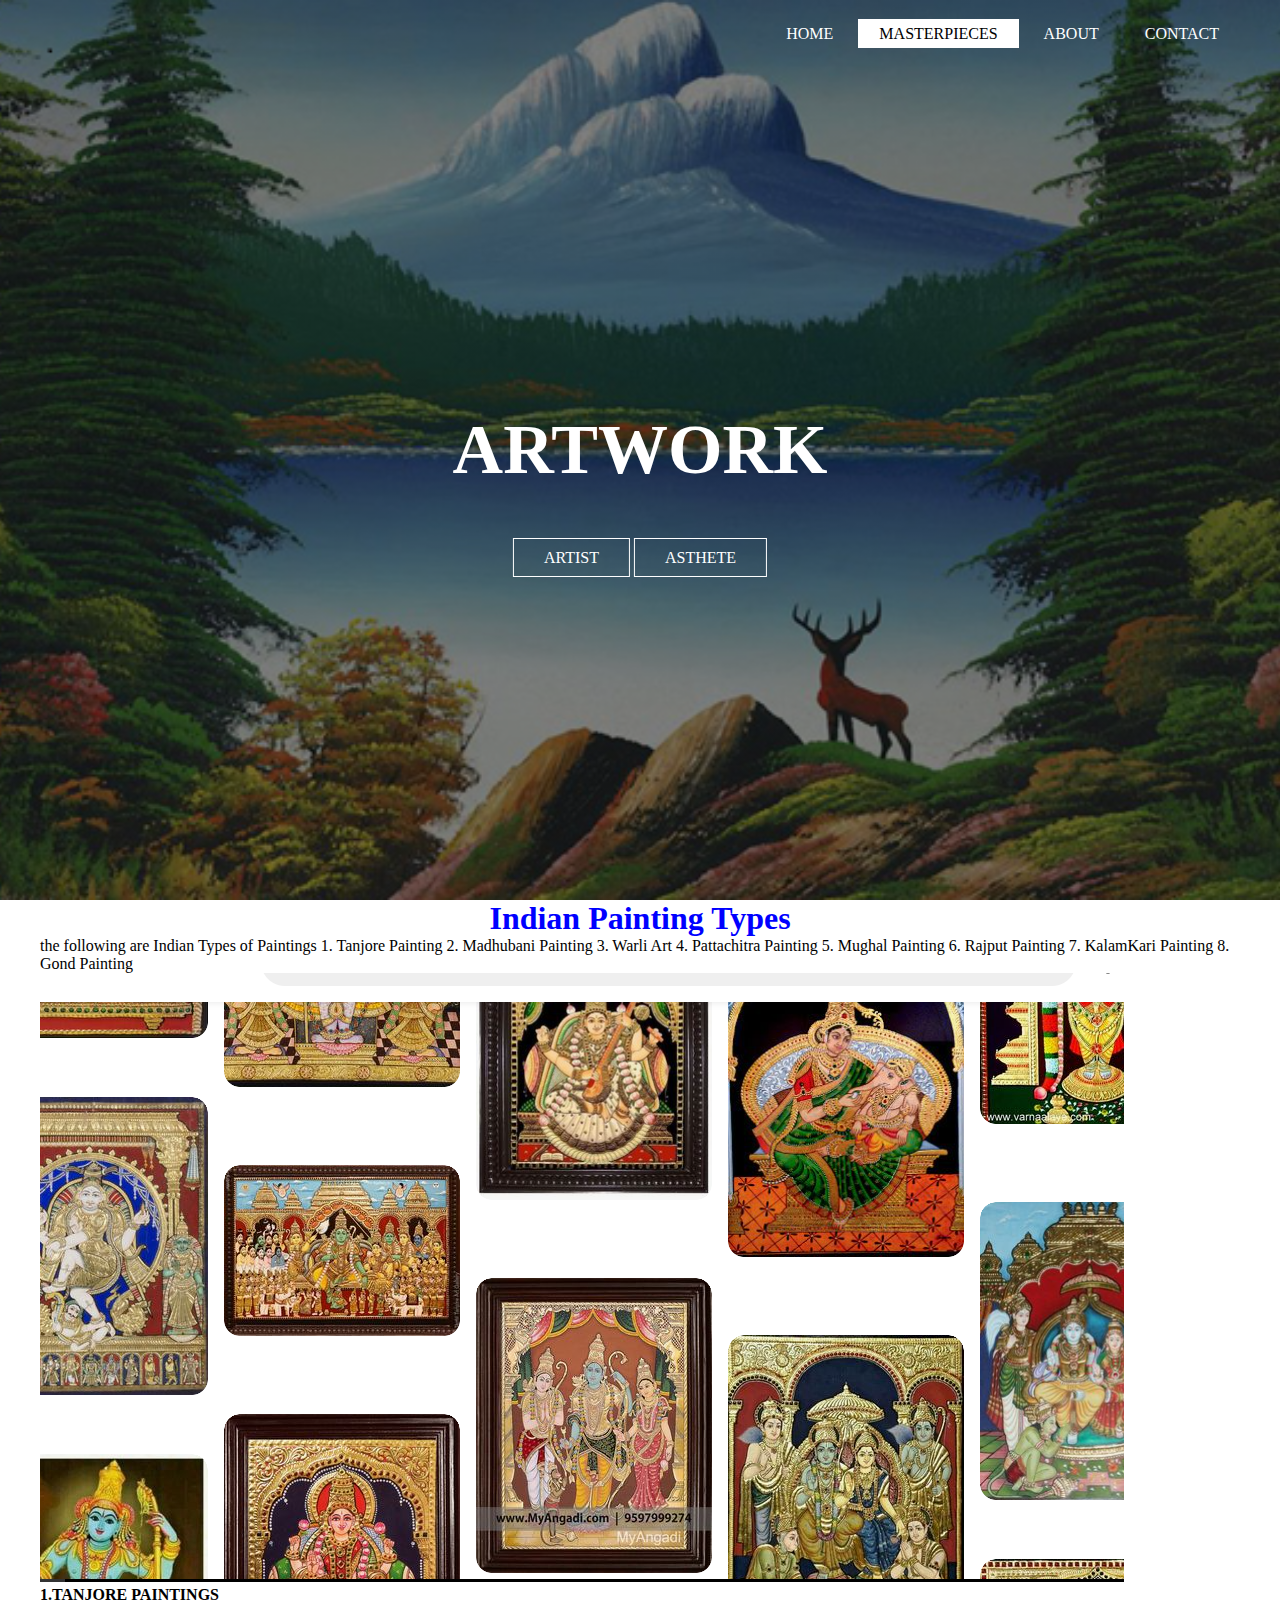
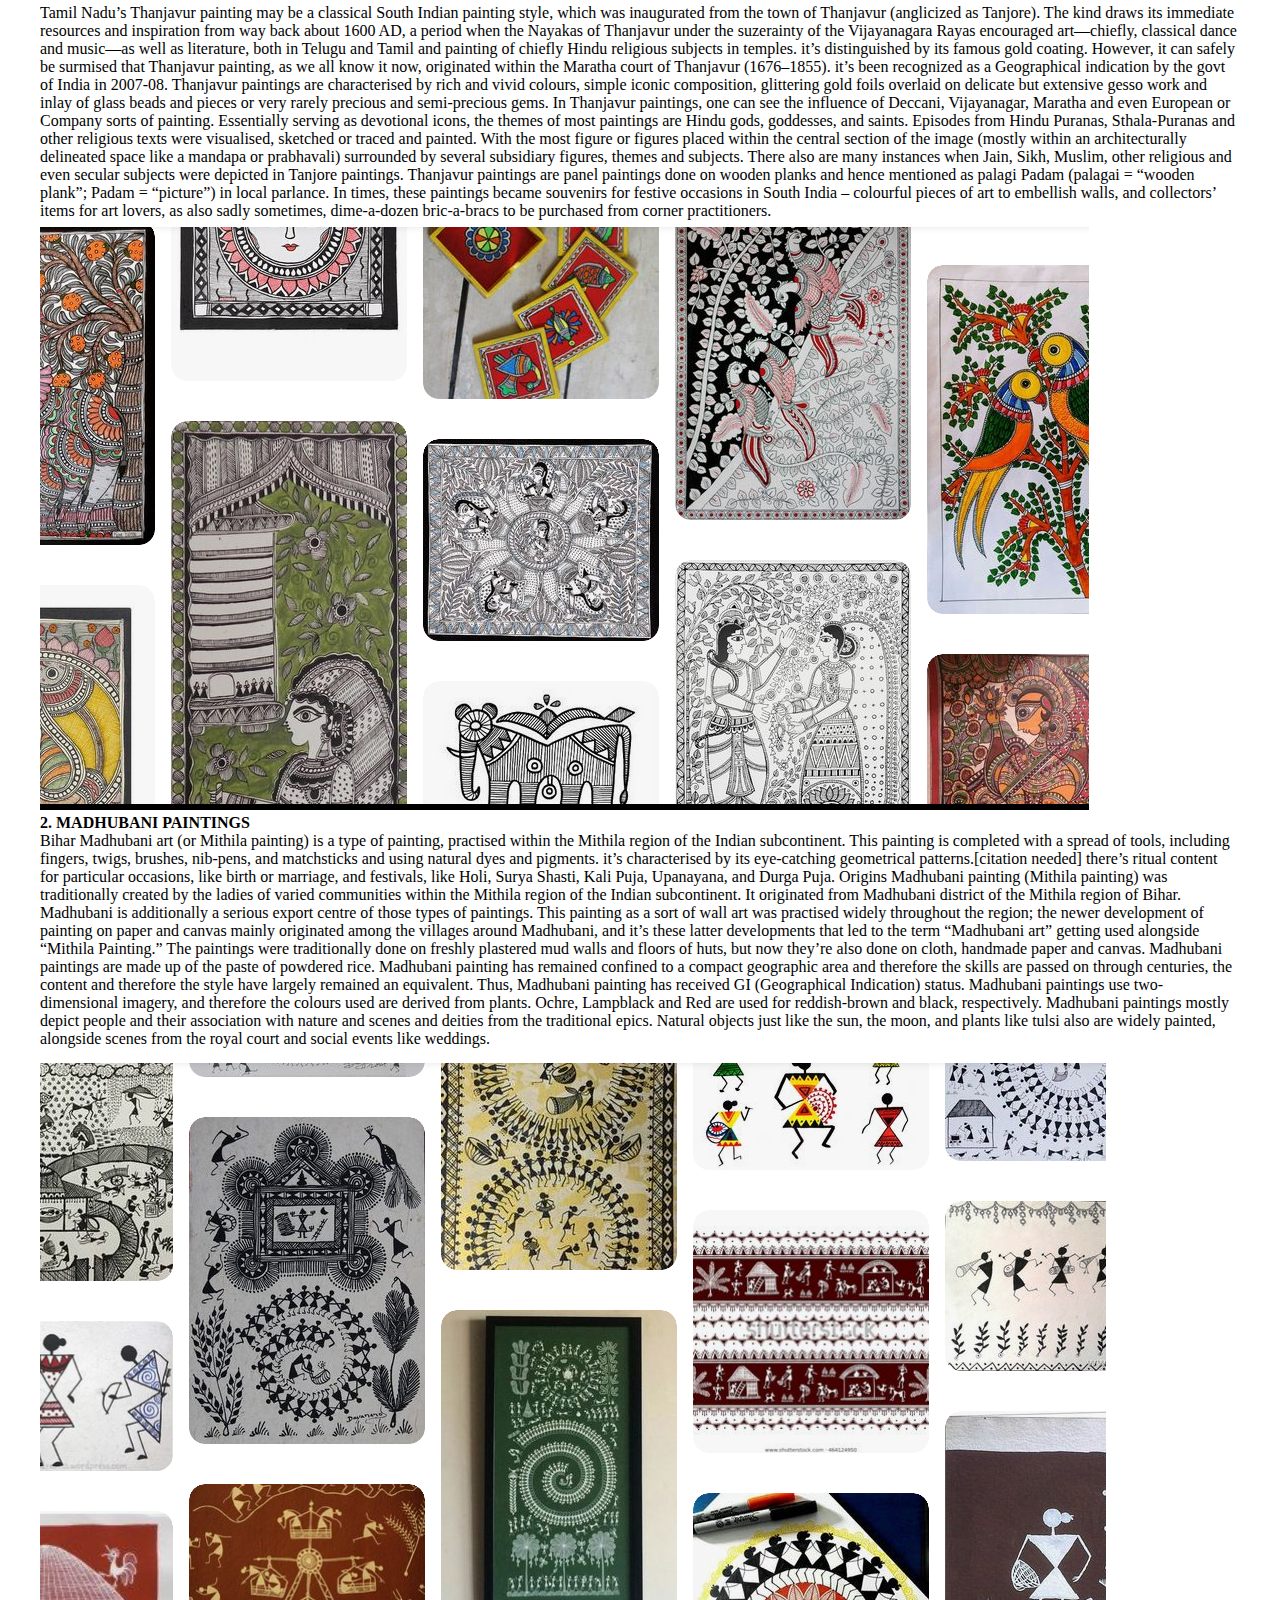
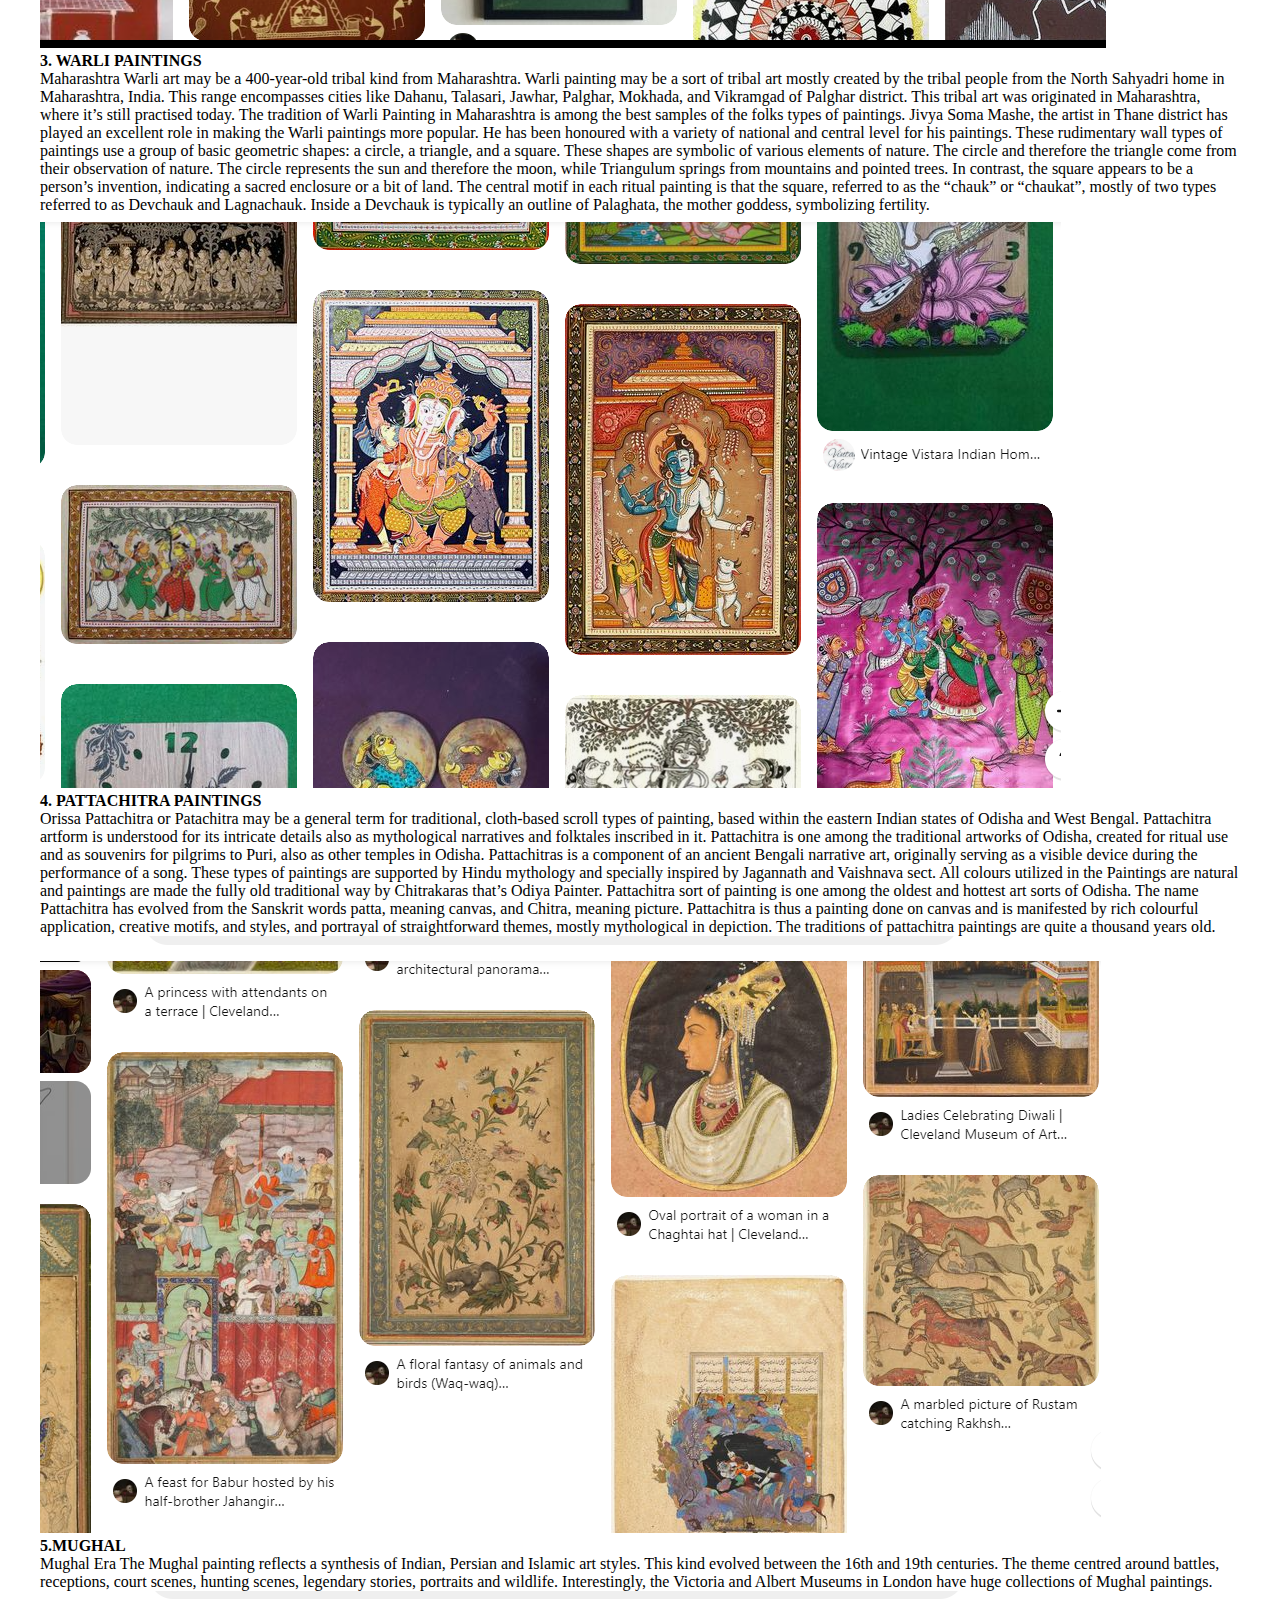
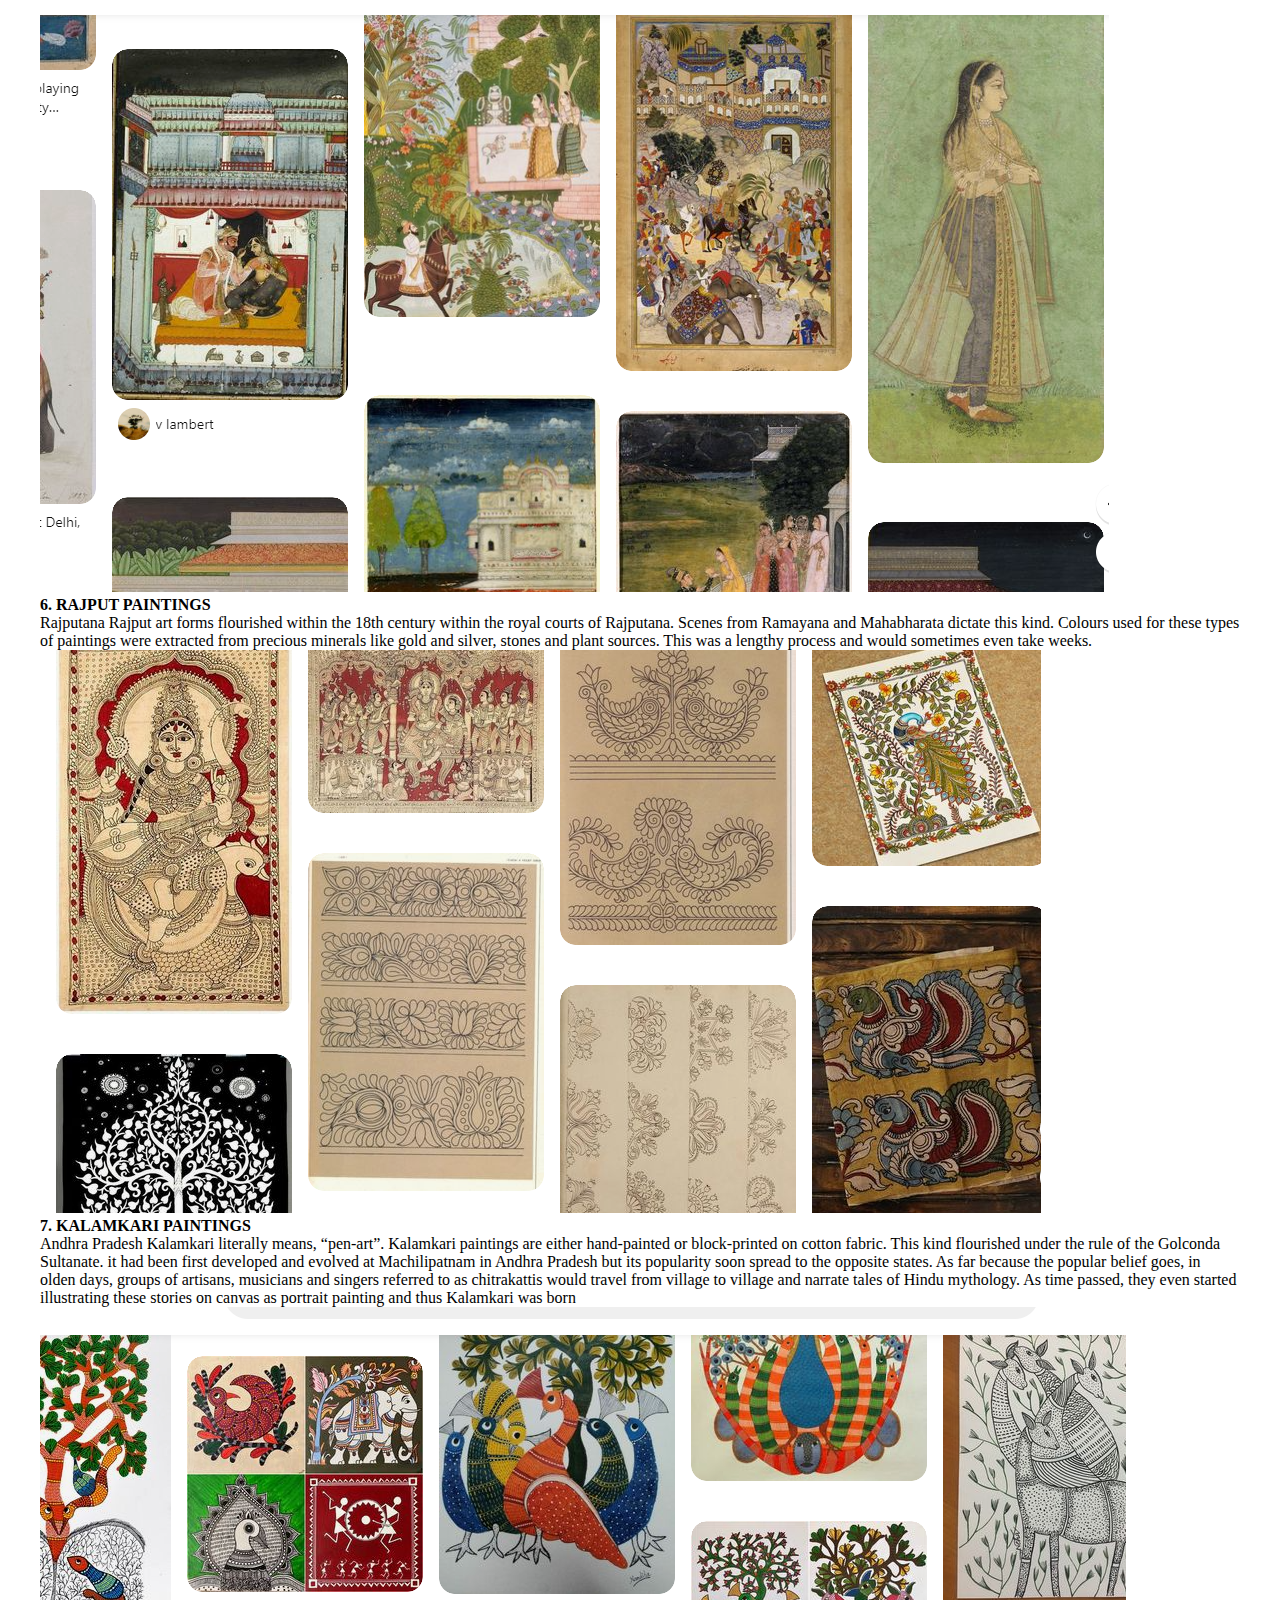
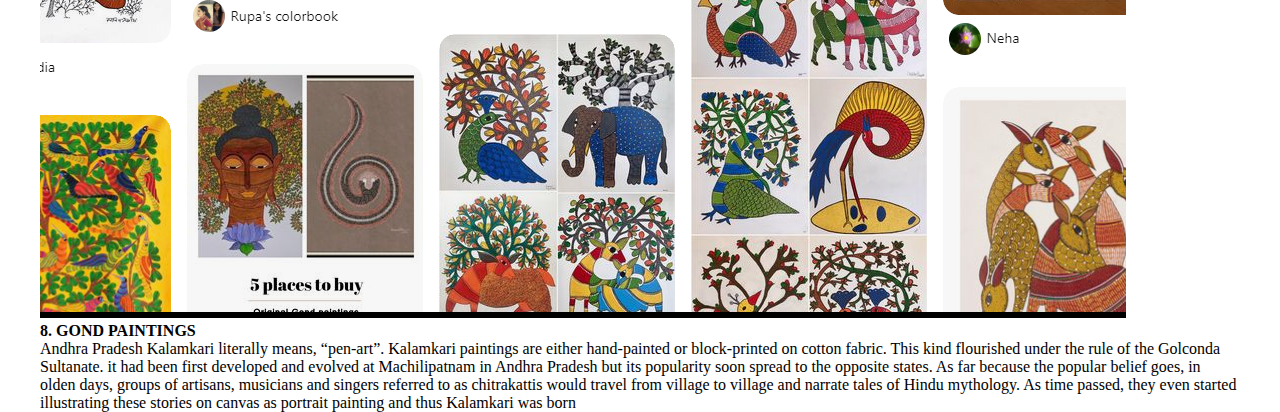
<file: Artwork/index.html>
<!DOCTYPE html>
<html lang="en">
<head>
    <meta charset="UTF-8">
    <meta name="viewport" content="width=device-width, initial-scale=1.0">
    <title>ARTWORK</title>
    <link rel="stylesheet" type="text/css" href=CSS/style.css>
</head>
<body>
    <header>
        <div class="main">
        
            
            <ul>
                <li><a href="#hereonly">HOME</a></li>
                <!-- <li><a href="#"></a></li> -->
                <li class="active"><a href="gallery.html">MASTERPIECES</a></li>
                <li><a href="video.html">ABOUT</a></li>
                <li><a href="contacthere.html">CONTACT</a></li>

            </ul>
        </div>
        
        <div class="title">
            <h1>ARTWORK</h1>
                    </div>
        <div class="button">
            <a href="form.html" class="btn">ARTIST</a>
            <a href="#" class="btn">ASTHETE</a>

        </div>
    
                </header>
                <a name="hereonly"></a>
    <section class="Painting Types">
        <div class="main">
            <div class="heading">
                <h1 style="color:blue;text-align: center;">Indian Painting Types </h1>
                <p>the following are Indian Types of Paintings
                    1. Tanjore Painting
                    2. Madhubani Painting
                    3. Warli Art
                    4. Pattachitra Painting
                    5. Mughal Painting
                    6. Rajput Painting
                    7. KalamKari Painting
                    8. Gond Painting
                      </p>
            </div>
            <div class="col-1">
                <img src=TANJORE.png>
                <div class="text-box">
                    <h4>1.TANJORE PAINTINGS</h4>
                    <P>Tamil Nadu’s Thanjavur painting may be a classical South Indian painting style, which was inaugurated from the town of Thanjavur (anglicized as Tanjore).

                        The kind draws its immediate resources and inspiration from way back about 1600 AD, a period when the Nayakas of Thanjavur under the suzerainty of the Vijayanagara Rayas encouraged art—chiefly, classical dance and music—as well as literature, both in Telugu and Tamil and painting of chiefly Hindu religious subjects in temples.
                        
                        it’s distinguished by its famous gold coating. However, it can safely be surmised that Thanjavur painting, as we all know it now, originated within the Maratha court of Thanjavur (1676–1855). it’s been recognized as a Geographical indication by the govt of India in 2007-08.
                        
                        Thanjavur paintings are characterised by rich and vivid colours, simple iconic composition, glittering gold foils overlaid on delicate but extensive gesso work and inlay of glass beads and pieces or very rarely precious and semi-precious gems.
                        
                        In Thanjavur paintings, one can see the influence of Deccani, Vijayanagar, Maratha and even European or Company sorts of painting. Essentially serving as devotional icons, the themes of most paintings are Hindu gods, goddesses, and saints. Episodes from Hindu Puranas, Sthala-Puranas and other religious texts were visualised, sketched or traced and painted.
                        
                        With the most figure or figures placed within the central section of the image (mostly within an architecturally delineated space like a mandapa or prabhavali) surrounded by several subsidiary figures, themes and subjects. There also are many instances when Jain, Sikh, Muslim, other religious and even secular subjects were depicted in Tanjore paintings.
                        
                        Thanjavur paintings are panel paintings done on wooden planks and hence mentioned as palagi Padam (palagai = “wooden plank”; Padam = “picture”) in local parlance. In times, these paintings became souvenirs for festive occasions in South India – colourful pieces of art to embellish walls, and collectors’ items for art lovers, as also sadly sometimes, dime-a-dozen bric-a-bracs to be purchased from corner practitioners. </P>
                </div>
                <div>
        
                    <div class="col-2">
                        <img src=madhubani.png>
                        <div class="text-box">
                            <h4>2. MADHUBANI PAINTINGS</h4>
                            <P>Bihar Madhubani art (or Mithila painting) is a type of painting, practised within the Mithila region of the Indian subcontinent. This painting is completed with a spread of tools, including fingers, twigs, brushes, nib-pens, and matchsticks and using natural dyes and pigments.

                                it’s characterised by its eye-catching geometrical patterns.[citation needed] there’s ritual content for particular occasions, like birth or marriage, and festivals, like Holi, Surya Shasti, Kali Puja, Upanayana, and Durga Puja. Origins Madhubani painting (Mithila painting) was traditionally created by the ladies of varied communities within the Mithila region of the Indian subcontinent. It originated from Madhubani district of the Mithila region of Bihar. Madhubani is additionally a serious export centre of those types of paintings.
                                
                                This painting as a sort of wall art was practised widely throughout the region; the newer development of painting on paper and canvas mainly originated among the villages around Madhubani, and it’s these latter developments that led to the term “Madhubani art” getting used alongside “Mithila Painting.” The paintings were traditionally done on freshly plastered mud walls and floors of huts, but now they’re also done on cloth, handmade paper and canvas.
                                
                                Madhubani paintings are made up of the paste of powdered rice. Madhubani painting has remained confined to a compact geographic area and therefore the skills are passed on through centuries, the content and therefore the style have largely remained an equivalent. Thus, Madhubani painting has received GI (Geographical Indication) status.
                                
                                Madhubani paintings use two-dimensional imagery, and therefore the colours used are derived from plants. Ochre, Lampblack and Red are used for reddish-brown and black, respectively. Madhubani paintings mostly depict people and their association with nature and scenes and deities from the traditional epics. Natural objects just like the sun, the moon, and plants like tulsi also are widely painted, alongside scenes from the royal court and social events like weddings.</P>
                        </div>
                    </div>
                    <div class="col-1">
                        <img src=WARLI.png>
                        <div class="text-box">
                            <h4>3. WARLI PAINTINGS</h4>
                            <P>Maharashtra Warli art may be a 400-year-old tribal kind from Maharashtra. Warli painting may be a sort of tribal art mostly created by the tribal people from the North Sahyadri home in Maharashtra, India. This range encompasses cities like Dahanu, Talasari, Jawhar, Palghar, Mokhada, and Vikramgad of Palghar district.

                                This tribal art was originated in Maharashtra, where it’s still practised today. The tradition of Warli Painting in Maharashtra is among the best samples of the folks types of paintings. Jivya Soma Mashe, the artist in Thane district has played an excellent role in making the Warli paintings more popular. He has been honoured with a variety of national and central level for his paintings.
                                
                                These rudimentary wall types of paintings use a group of basic geometric shapes: a circle, a triangle, and a square. These shapes are symbolic of various elements of nature. The circle and therefore the triangle come from their observation of nature. The circle represents the sun and therefore the moon, while Triangulum springs from mountains and pointed trees.
                                
                                In contrast, the square appears to be a person’s invention, indicating a sacred enclosure or a bit of land. The central motif in each ritual painting is that the square, referred to as the “chauk” or “chaukat”, mostly of two types referred to as Devchauk and Lagnachauk. Inside a Devchauk is typically an outline of Palaghata, the mother goddess, symbolizing fertility.</P>
                        </div>
                    </div> 
                    <div class="col-1">
                        <img src=PATTACHITRA.png>
                        <div class="text-box">
                            <h4>4. PATTACHITRA PAINTINGS</h4>
                            <p> Orissa Pattachitra or Patachitra may be a general term for traditional, cloth-based scroll types of painting, based within the eastern Indian states of Odisha and West Bengal. Pattachitra artform is understood for its intricate details also as mythological narratives and folktales inscribed in it. Pattachitra is one among the traditional artworks of Odisha, created for ritual use and as souvenirs for pilgrims to Puri, also as other temples in Odisha.

                                Pattachitras is a component of an ancient Bengali narrative art, originally serving as a visible device during the performance of a song. These types of paintings are supported by Hindu mythology and specially inspired by Jagannath and Vaishnava sect. All colours utilized in the Paintings are natural and paintings are made the fully old traditional way by Chitrakaras that’s Odiya Painter. Pattachitra sort of painting is one among the oldest and hottest art sorts of Odisha.
                                
                                The name Pattachitra has evolved from the Sanskrit words patta, meaning canvas, and Chitra, meaning picture. Pattachitra is thus a painting done on canvas and is manifested by rich colourful application, creative motifs, and styles, and portrayal of straightforward themes, mostly mythological in depiction. The traditions of pattachitra paintings are quite a thousand years old. </p>
                            </div>
                    </div>       
                    <div class="col-1">
                        <img src= MUGHAL.png>
                        <div class="text-box">
                            <h4>5.MUGHAL</h4>
                            <p>Mughal Era The Mughal painting reflects a synthesis of Indian, Persian and Islamic art styles. This kind evolved between the 16th and 19th centuries. The theme centred around battles, receptions, court scenes, hunting scenes, legendary stories, portraits and wildlife. Interestingly, the Victoria and Albert Museums in London have huge collections of Mughal paintings. </p>
                            </div>
                    </div>
                    <div class="col-1">
                        <img src= RAJPUT.png>
                        <div class="text-box">
                            <h4>6. RAJPUT PAINTINGS </h4>
                            <p>Rajputana Rajput art forms flourished within the 18th century within the royal courts of Rajputana. Scenes from Ramayana and Mahabharata dictate this kind. Colours used for these types of paintings were extracted from precious minerals like gold and silver, stones and plant sources. This was a lengthy process and would sometimes even take weeks. </p>
                            </div>
                    </div>
                    <div class="col-1">
                        <img src=KALAMKARI.png>
                        <div class="text-box">
                            <h4>7. KALAMKARI PAINTINGS </h4>
                            <p> Andhra Pradesh Kalamkari literally means, “pen-art”. Kalamkari paintings are either hand-painted or block-printed on cotton fabric. This kind flourished under the rule of the Golconda Sultanate. it had been first developed and evolved at Machilipatnam in Andhra Pradesh but its popularity soon spread to the opposite states. As far because the popular belief goes, in olden days, groups of artisans, musicians and singers referred to as chitrakattis would travel from village to village and narrate tales of Hindu mythology. As time passed, they even started illustrating these stories on canvas as portrait painting and thus Kalamkari was born</p>
                            </div>
                    </div>
                    <div class="col-1">
                        <img src= GOND.png>
                        <div class="text-box">
                            <h4>8. GOND PAINTINGS </h4>
                            <p> Andhra Pradesh Kalamkari literally means, “pen-art”. Kalamkari paintings are either hand-painted or block-printed on cotton fabric. This kind flourished under the rule of the Golconda Sultanate. it had been first developed and evolved at Machilipatnam in Andhra Pradesh but its popularity soon spread to the opposite states. As far because the popular belief goes, in olden days, groups of artisans, musicians and singers referred to as chitrakattis would travel from village to village and narrate tales of Hindu mythology. As time passed, they even started illustrating these stories on canvas as portrait painting and thus Kalamkari was born</p>
                            </div>
                    </div>
                </div>
    </section>
</body>
</html>
</file>
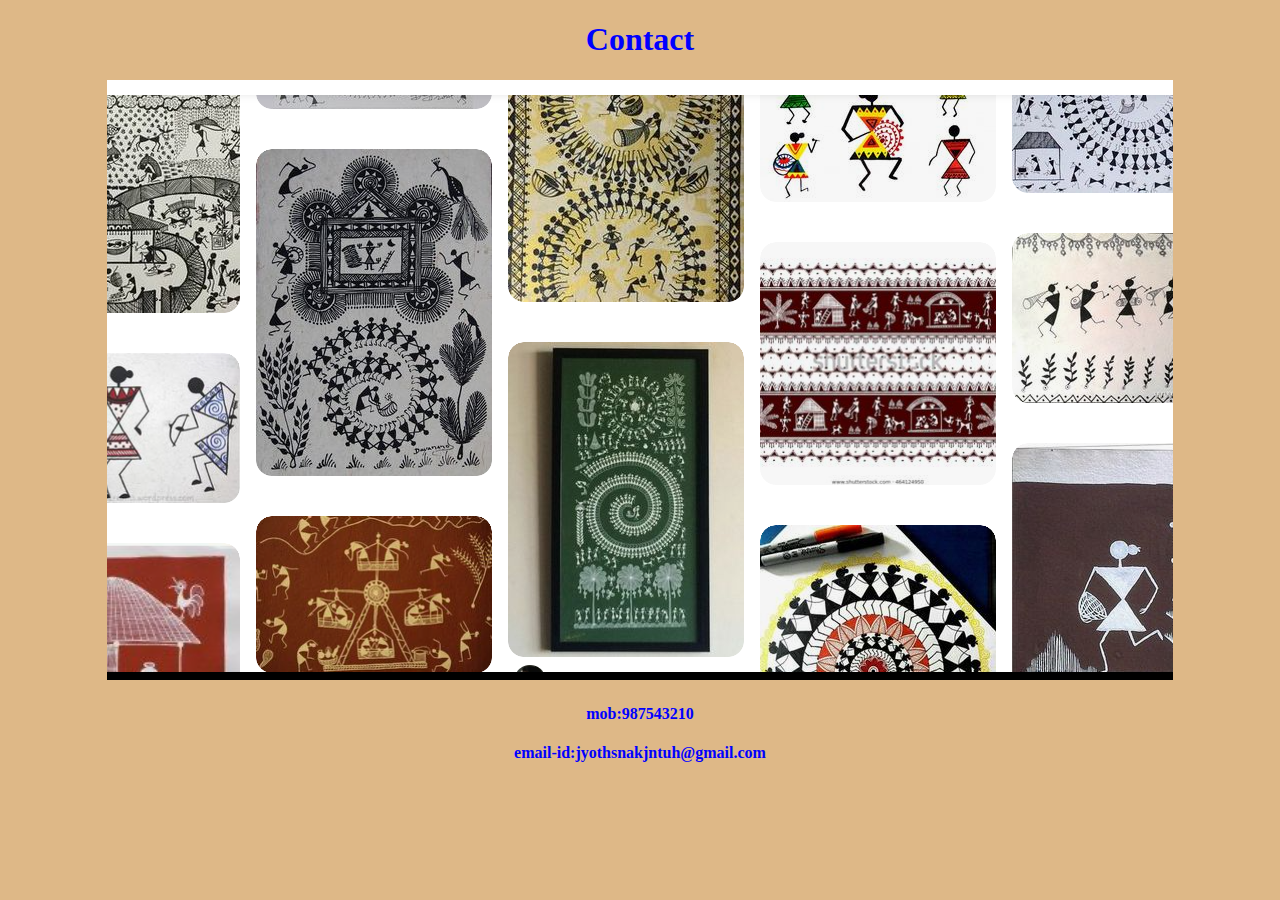
<file: Artwork/contacthere.html>
<!DOCTYPE html>
<html lang="en">
<head>
    <meta charset="UTF-8">
    <meta name="viewport" content="width=device-width, initial-scale=1.0">
    <title>Document</title>
</head>
<body style="background-color: burlywood;text-align: center;">
  
  <h1 style="color:blue;">Contact </h1> 
  <img src = WARLI.png>
  
    <h4 style="color:blue;">mob:987543210</h4>
    <h4 style="color:blue;">email-id:jyothsnakjntuh@gmail.com</h4>
    
</body>
</html>
</file>
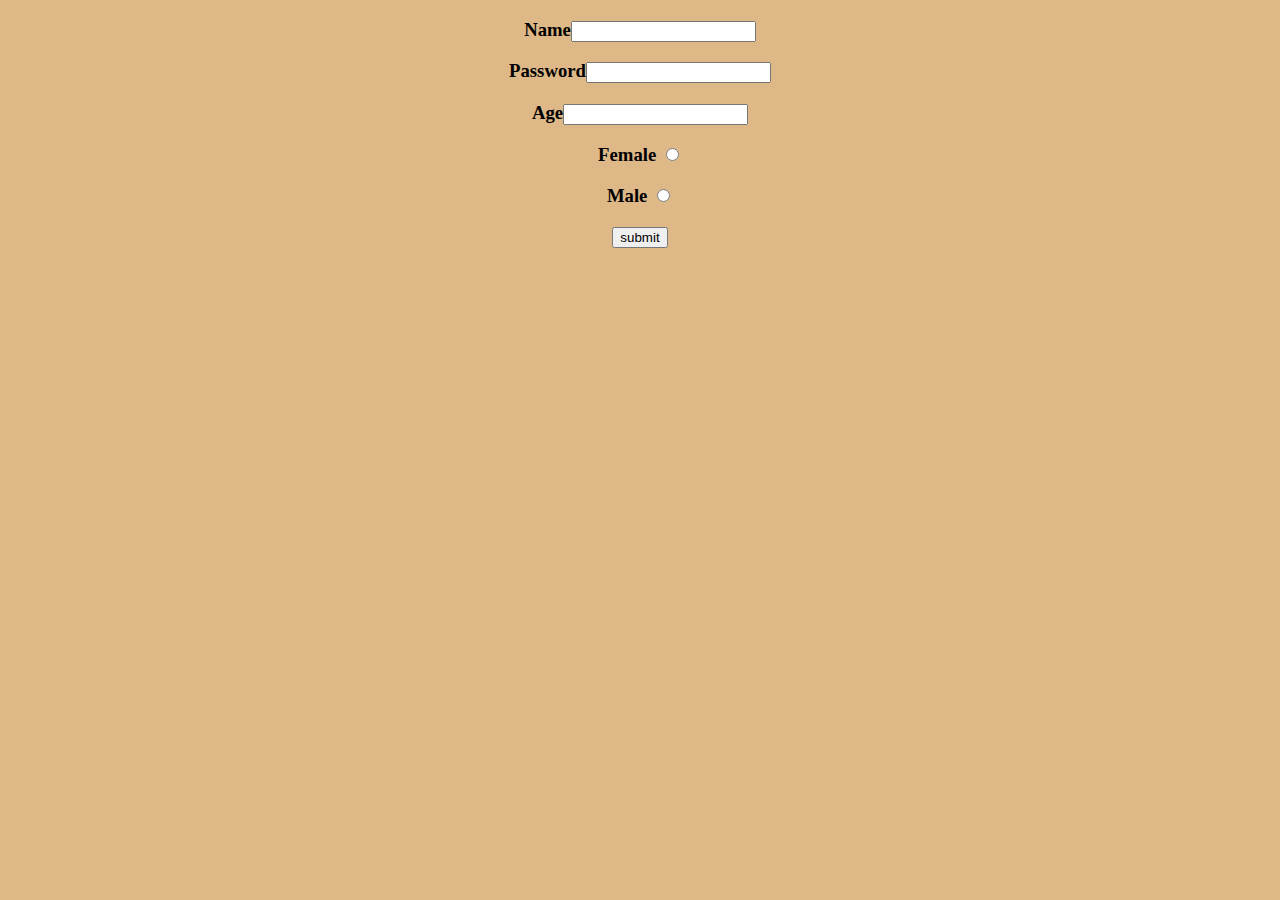
<file: Artwork/form.html>
<!DOCTYPE html>
<html lang="en">
<head>
	<meta charset="UTF-8">
	<title>ARTIST REGISTRATION</title>
	<script>
	function validateForm(){
	username = document.myform.uname.value;
	password = document.myform.pass.value;
	age = document.myform.age.value;
	if(username ==""){
		alert("enter your name");
		document.myform.uname.focus();
    }
    else if (username.length<3 || username.length>15){
        alert("enter the proper name");
		document.myform.uname.focus();
    }
    else if (password ==""){
		alert("enter your password");
		document.myform.pass.value="";
		document.myform.pass.focus();
    }
    else if ((!password.match(/[A-Z][a-z][0-9][!@#$%^&*]/))){
        alert("enter valid password");
		document.myform.pass.value="";
		document.myform.pass.focus();
	}
    else if (age ==""){
		alert("enter your age");
		document.myform.age.value="";
		document.myform.age.focus();
	}
	else if(age.length<10|| age.length>120){
		alert("enter the valid age");
		document.myform.age.focus();
	}
    else if (isNaN(age))
    {
        alert("enter correct age");
		document.myform.age.value="";
		document.myform.age.focus();
    }
    else if(document.myform.gender[0].checked==""
			&&document.myform.gender[1].checked==""){
		alert("enter gender");
		document.myform.gender[0].focus();
	}else{
		alert("You are registered")
		document.myform.submit();
	}
}	
	function validate(){
	if(document.getElementById("username").value==""){
		alert("enter your name");
		document.myform.uname.focus();
	}else if (document.getElementById("password").value==""){
		alert("enter your password");
		document.myform.pass.focus();
	}else if(document.getElementById("gen1").checked==""
			&&document.getElementById("gen2").checked==""){
		alert("enter gender");
		document.myform.gender[0].focus();
	}else{
		alert("You are registered")
		document.myform.submit();
	}
}	
	</script>
</head>
<body style="background-color: burlywood;text-align: center;">
<form action="index.html" name="myform">
  <h3> Name<input type="text" name="uname" id="username" ><br></h3>
 <h3> Password<input type="password" name="pass" id="password"><br></h3>
 <h3> Age<input type="text" name="age" id="age" ><br></h3>
 <h3> Female <input type="radio" name="gender" id="gen1"   value="female" /></h3>
 <h3> Male <input type="radio" name="gender" id="gen2" value="male" /></h3>
 <h3> <input type="button" value="submit" onclick="validateForm()"></form></h3>
  
</form>

</body>
</html>
</file>
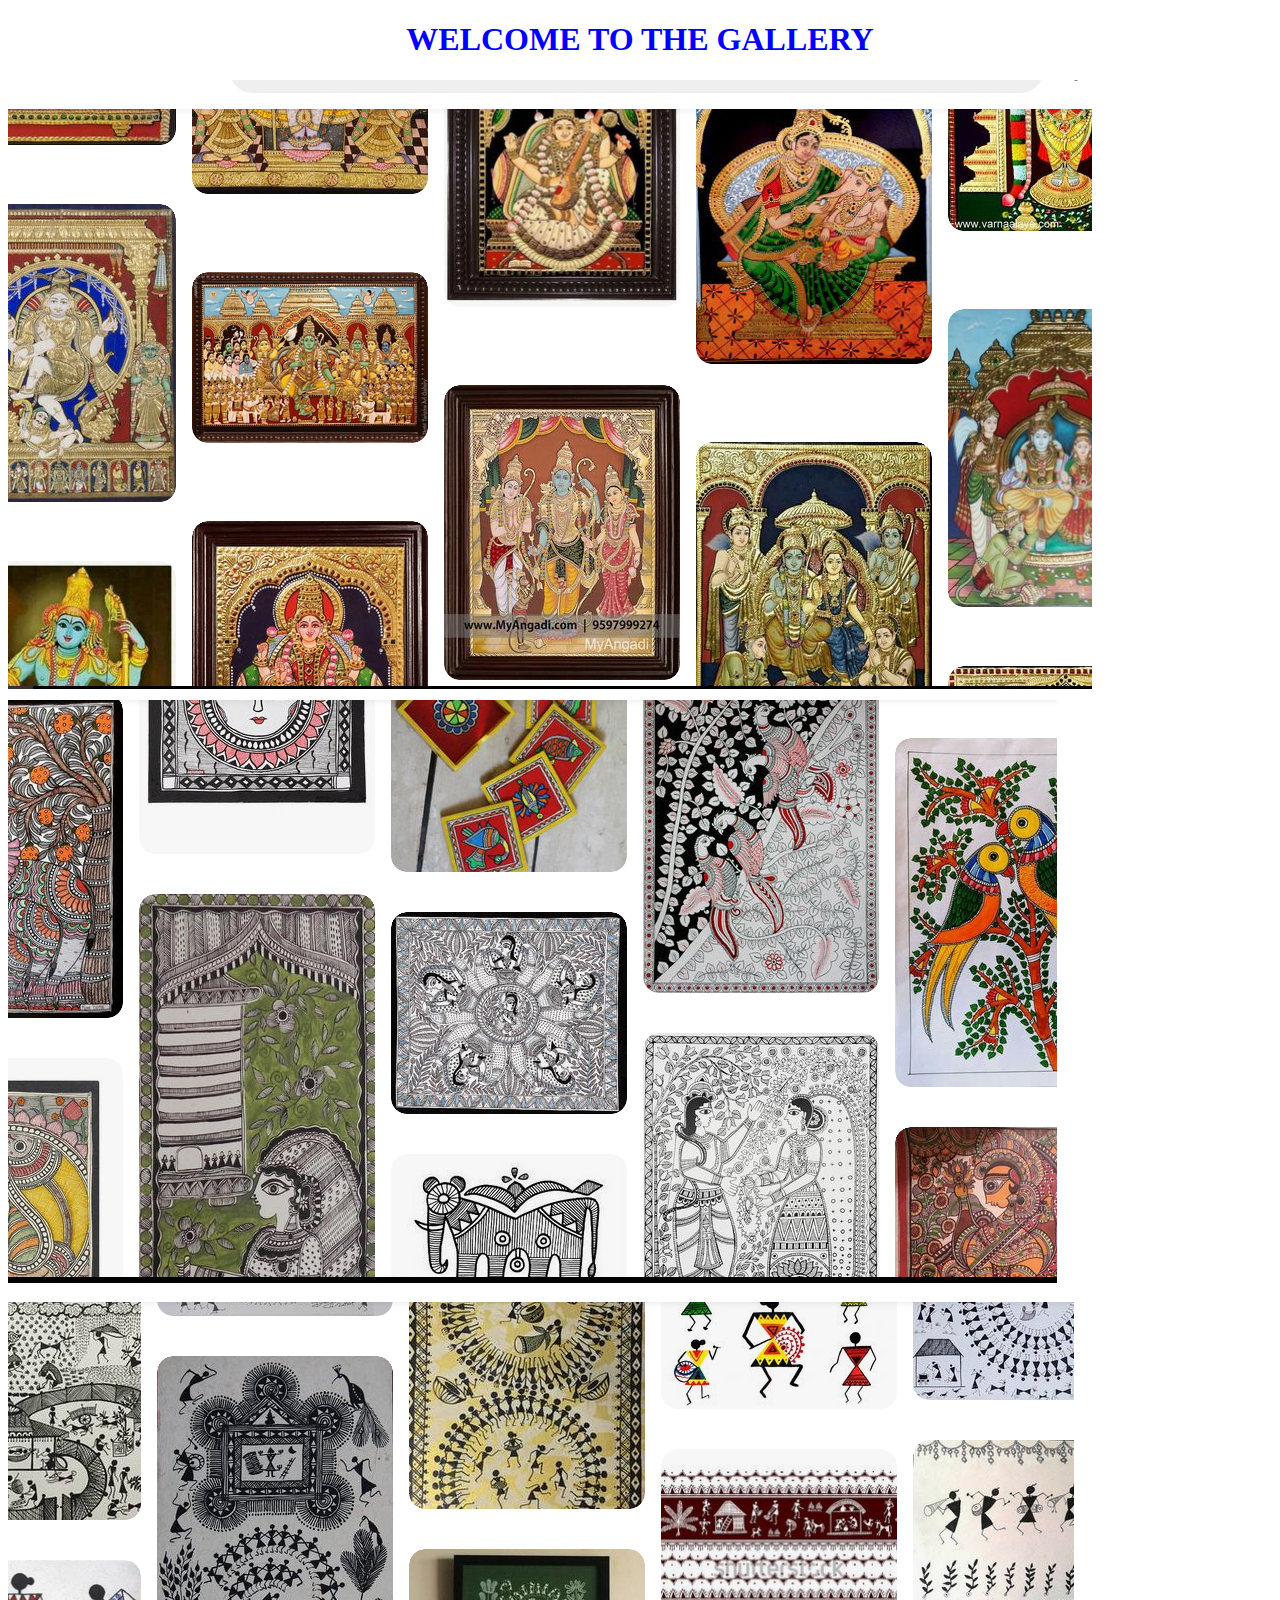
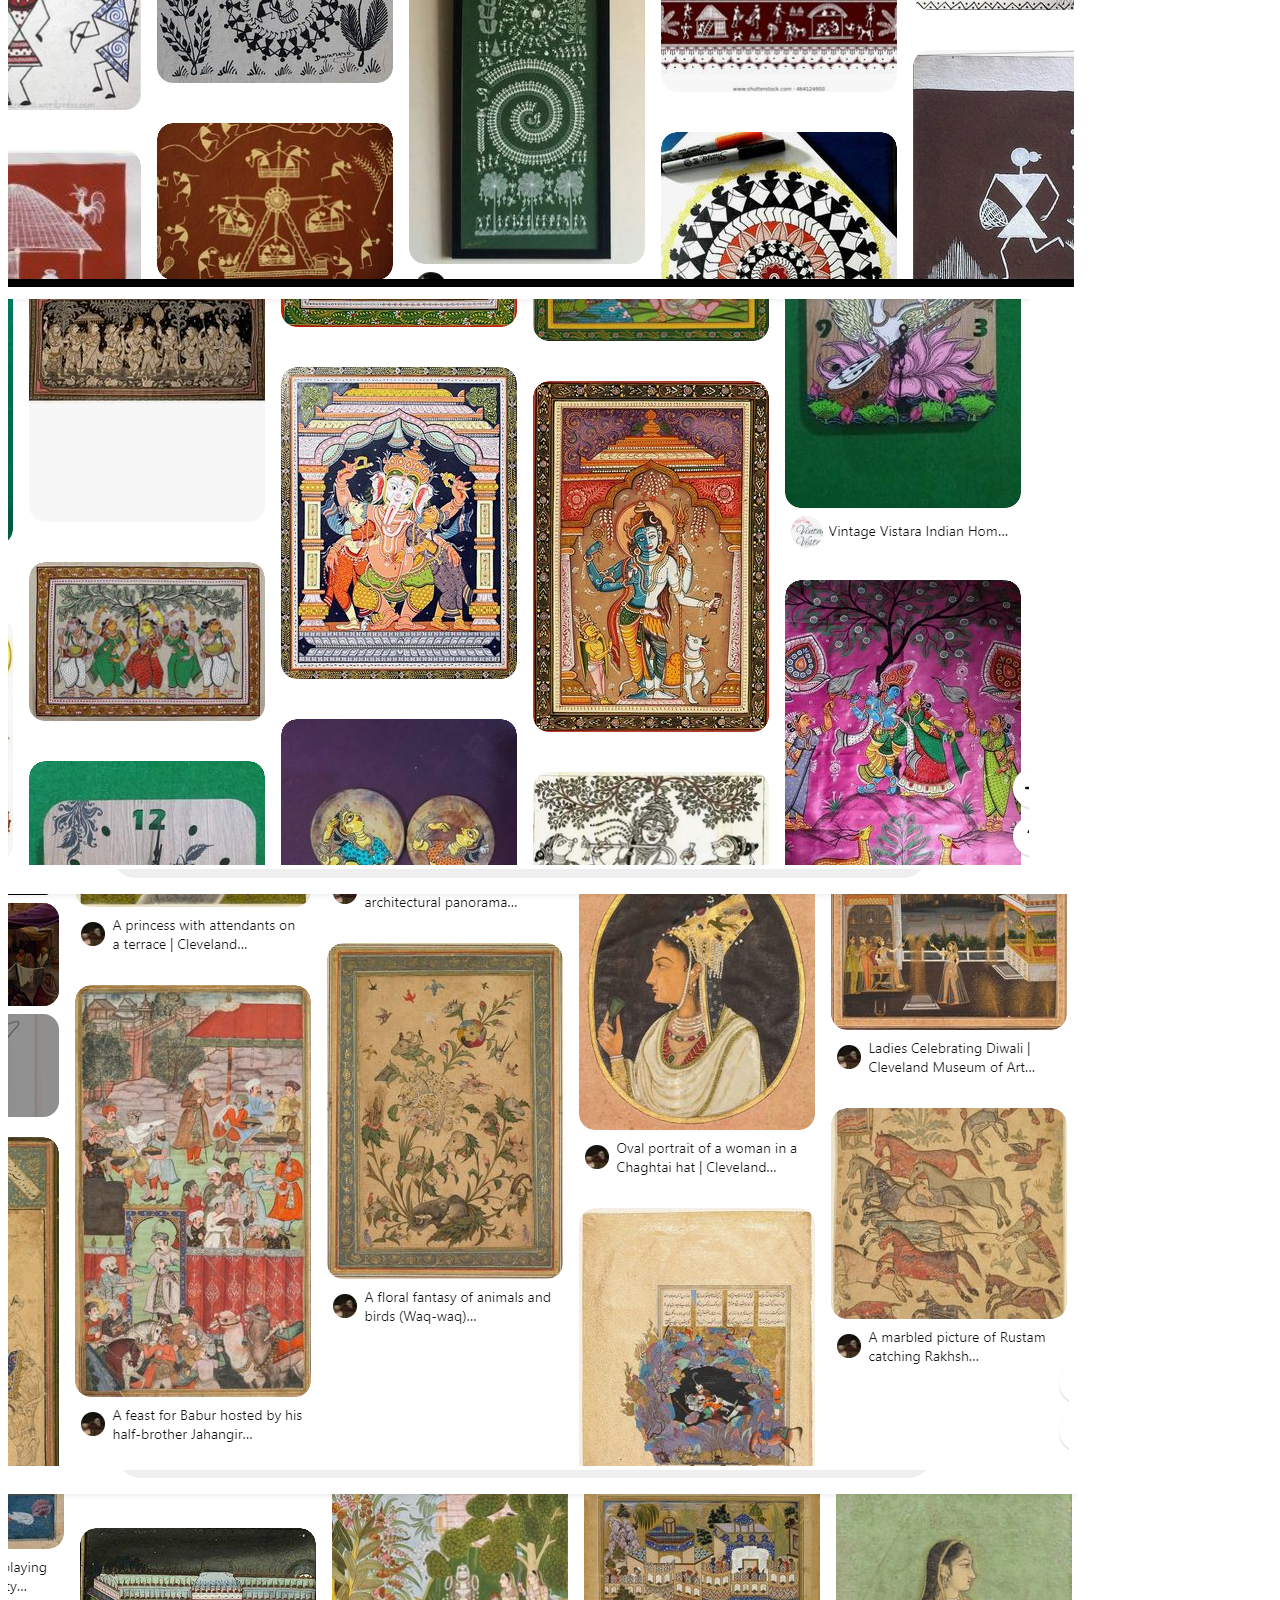
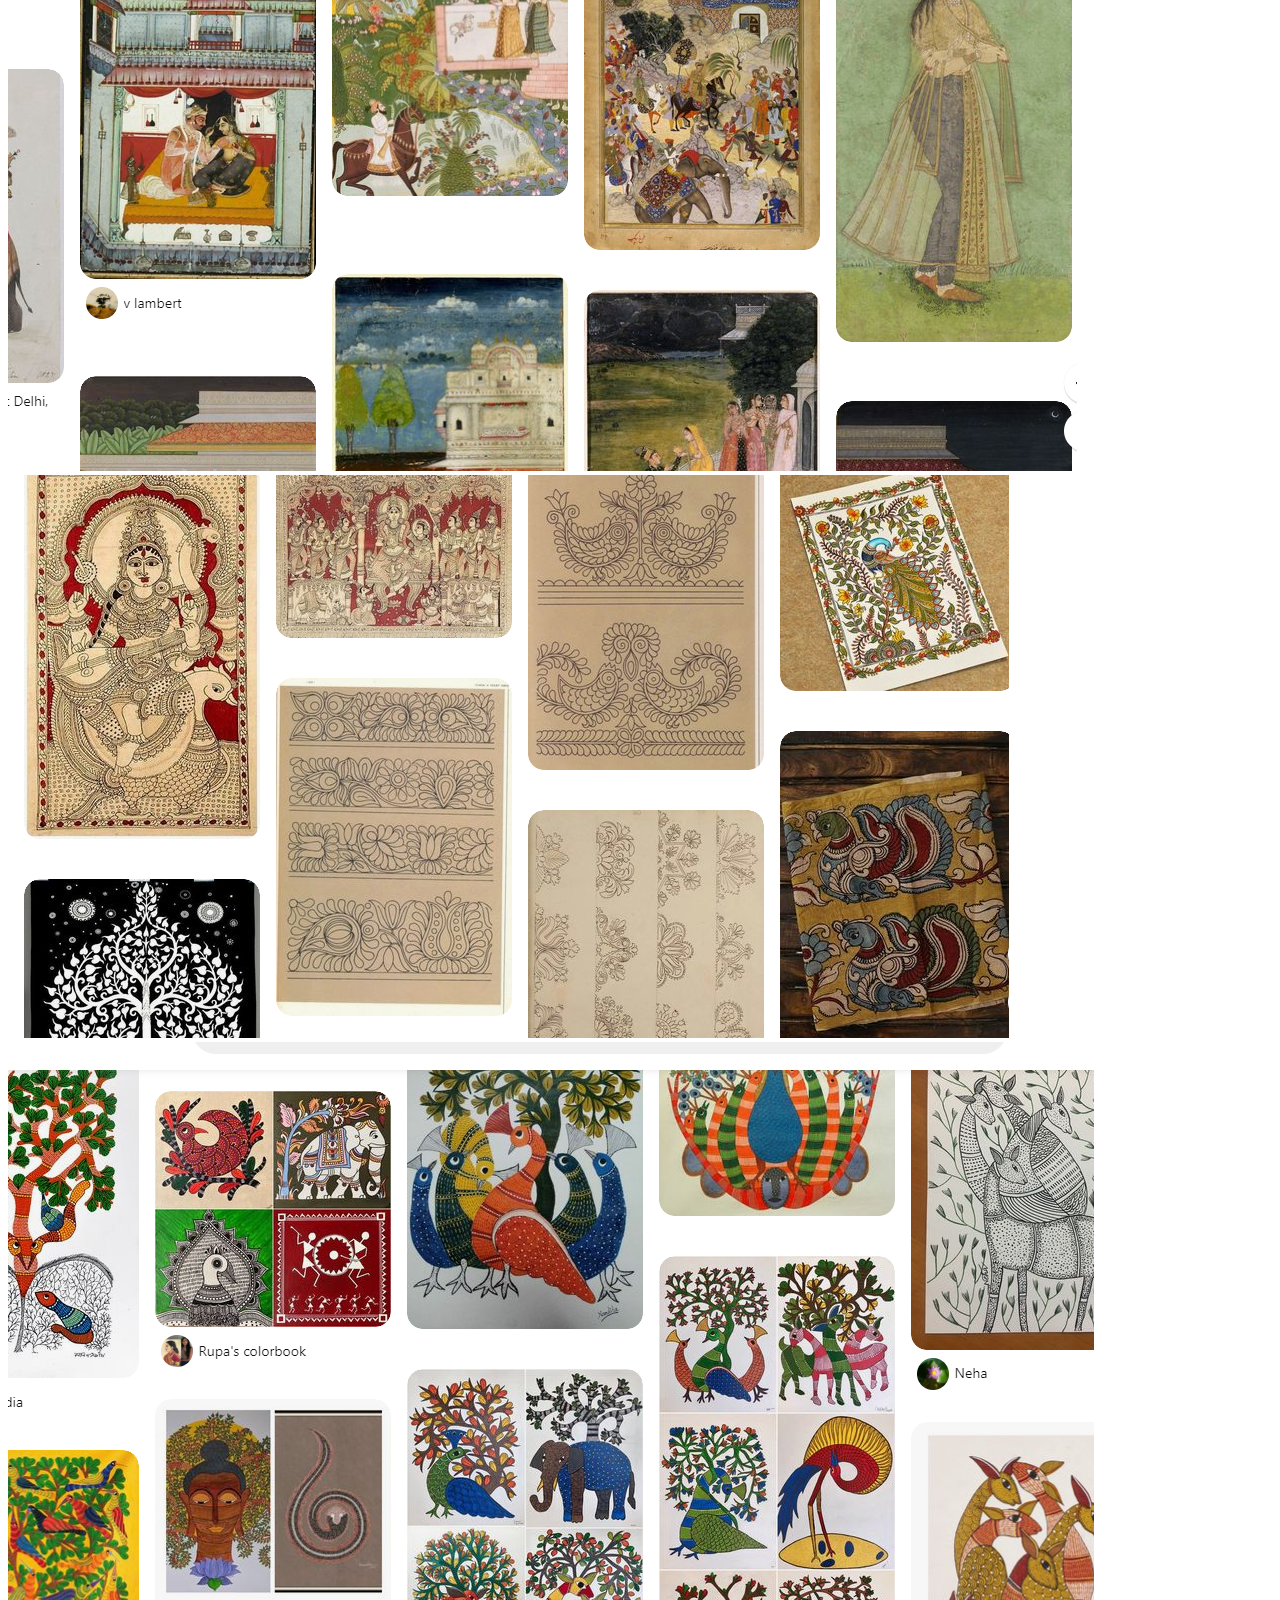
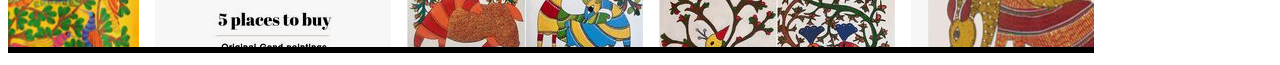
<file: Artwork/gallery.html>
<!DOCTYPE html>
<html lang="en">
<head>
    <meta charset="UTF-8">
    <meta name="viewport" content="width=device-width, initial-scale=1.0">
    <title>Document</title>
</head>
<body >
    <h1 style="color: blue;text-align: center;">WELCOME TO THE GALLERY  </h1>
    <img src=TANJORE.png>
    <img src=madhubani.png>
    <img src=WARLI.png>
    <img src=PATTACHITRA.png>
    <img src= MUGHAL.png>
    <img src= RAJPUT.png>
    <img src=KALAMKARI.png>
    <img src= GOND.png>


</body>
</html>
</file>
